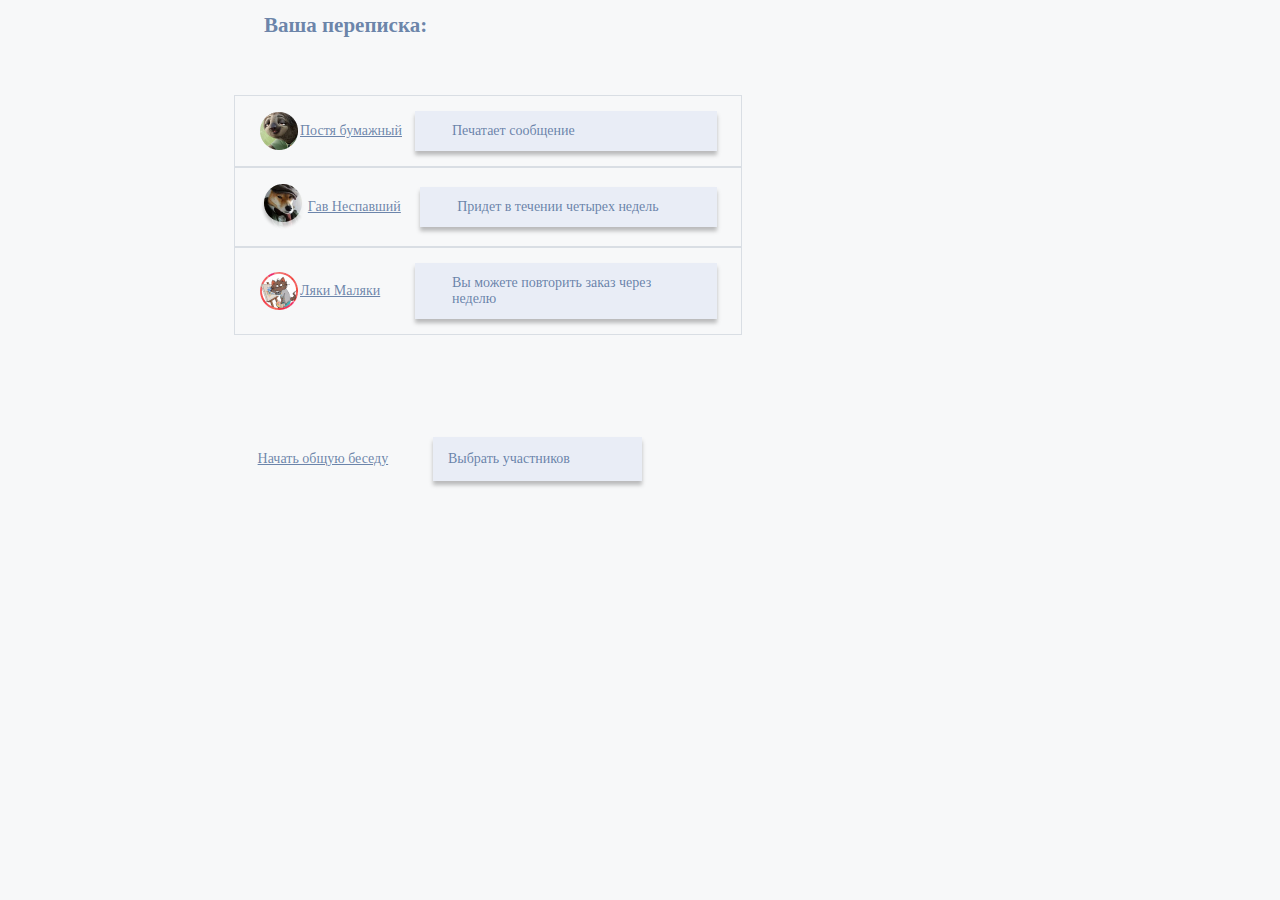
<file: index.html>
<!DOCTYPE html>
<html lang="en">
<head>
    <meta charset="UTF-8">
    <meta name="viewport" content="width=device-width, initial-scale=1.0">
    <meta http-equiv="X-UA-Compatible" content="ie=edge">
    <title></title>
    <link rel="stylesheet" href="css/style.css">
</head>
<body>
    <div id="chat-all">
        <div class="header-chat-all">   
            <h2>Ваша переписка:</h2>
        </div>
        <div class="content-chat-all">
            <table>
                <tr class="detail-chat-all">
                    <td><img src="icon-users/Intersect.png" alt=""></td>
                    <td> <a href="">Постя бумажный</a></td>
                    <td> <div>Печатает сообщение</div></td>
                </tr>
                <tr class="detail-chat-all">
                    <td><img src="icon-users/Mask Group.png" alt=""></td>
                    <td><a href="">Гав Неспавший</a> </td>
                    <td><div>Придет в течении четырех недель</div></td>
                </tr>
                <tr class="detail-chat-all">
                    <td><img src="icon-users/Intersect`.png" alt=""></td>
                    <td><a href="">Ляки Маляки</a></td>
                    <td><div>Вы можете повторить заказ через неделю</div></td>
                </tr>
            </table>
        </div>
        <div class="conva-chat-all">
            <p>Начать общую беседу</p>
            <a href=""><div>Выбрать участников</div> </a>
        </div>
    </div>
</body>
</html>
</file>
<file: css/style.css>
/*  css index.html (chat-all) */
body{
    font-size: 14px;
    line-height: 16px;
    color: rgba(62, 95, 144, 0.75);
    background-color: #f7f8f9;
    width: 100%;
    height: 100%;
}
a{
    color: rgba(62, 95, 144, 0.75);;
}
.chat-all{
    flex-direction: column;
    display: flex;
}
.conva-chat-all{
    display: flex;
}
.header-chat-all{
    margin-left: 20%;
    margin-bottom: 60px;
}
.content-chat-all{
    display: flex;
    flex-direction: column;
    justify-content: center;
    align-items: center;
}
.content-chat-all table{
    width: 40%;
    margin-left: -25%;
}
.detail-chat-all{
    display: flex;
    flex-direction: row;
    align-items: center;
    border: 1px solid#D9DEE4;
    box-sizing: border-box;
    padding: 15px 24px;
}
.detail-chat-all td:first-child{
    width: 10%;
}
.detail-chat-all td{
    width: 30%;
    display: flex;
}
.detail-chat-all td:last-child{
    width: 60%;
    background: #E9EDF6;
    box-shadow: 0px 4px 4px rgba(0, 0, 0, 0.25);
    padding: 12px 37px;
}
.conva-chat-all{
    margin-top: 100px;
    margin-left: 30%;
}
.conva-chat-all a{
    margin-left: 5%;
    background: #E9EDF6;
    box-shadow: 0px 4px 4px rgba(0, 0, 0, 0.25);
    padding: 10px 15px;
    width: 20%;
    text-decoration: none;
    display: flex;
    justify-content: left;
    align-items: center;
}
.conva-chat-all p{
    margin-left: -15%;
    text-decoration: underline;
}
/*  css detail.html (detail-chat-all) */
.fi-info-post{
    color:rgba(62, 95, 144, 0.75);
}
.header-detail-chat{
    margin-left: 15%;
    display: flex;
    flex-direction: row;
    align-items: center;
}
.info-detail-chat{
    margin-left: 25px;
}
.info-detail-chat p{
    color: #DB2D22;
    font-size: 16px;
    line-height: 19px;
}
.all-messanger-detail-chat{
    width: 100%;
    font-size: 14px;
    line-height: 16px;
    display: flex;
    align-items: center;
    flex-direction: column;
    flex-wrap: wrap;
}
.info-message a{
    color: #3E5F90;
}
.info-message{
    margin-bottom: 25px;
}
.user-message{
    width:40%;
    padding: 12px 42px;
    background: #E9EDF6;
    box-shadow: 0px 4px 4px rgba(0, 0, 0, 0.25);
}
.message-detail-chat{
    width: 70%;
}
#message-2user{
    width: 20%;
    margin-right: -50%;
}
.input-messange{
    margin-top: 25px;
    background: linear-gradient(0deg, #F7F8FA, #F7F8FA), #E9EDF6;
    border: 1px solid rgba(0, 0, 0, 0.05);
    box-sizing: border-box;
    box-shadow: 0px 4px 4px rgba(0, 0, 0, 0.25);
    width: 70%;
    padding: 15px;
}
#message-textarea{
    background: linear-gradient(0deg, #F7F8FA, #F7F8FA), #E9EDF6;
    border: none;
    height: 80px;
    width: 80%;
    margin-right: -10%;
    margin-top: 25px;
    resize: none;
    font-size: 14px;
line-height: 16px;


color: rgba(62, 95, 144, 0.36);
}
.input-text-futter input:last-child{
    padding: 5px 15px;
    color: #F7F8FA;
    background: #3E5F90;
    border: 1px solid #3E5F90;
    box-sizing: border-box;
    float: right;
}
@media (max-width:480px){
    body{
        font-size: 9px;
        line-height:auto;
    }
    .content-chat-all table {
        width: 100%;
        margin-left: 0;
    }
    .detail-chat-all td:first-child {
        width: auto;
    }
    .detail-chat-all td {
        width: auto;
        display: flex;
    }
    .conva-chat-all a{
        width: auto;
    }
    #message-2user {
        width: auto;
        margin-right: 0;
        margin-top: 15px;
    }
}
</file>
